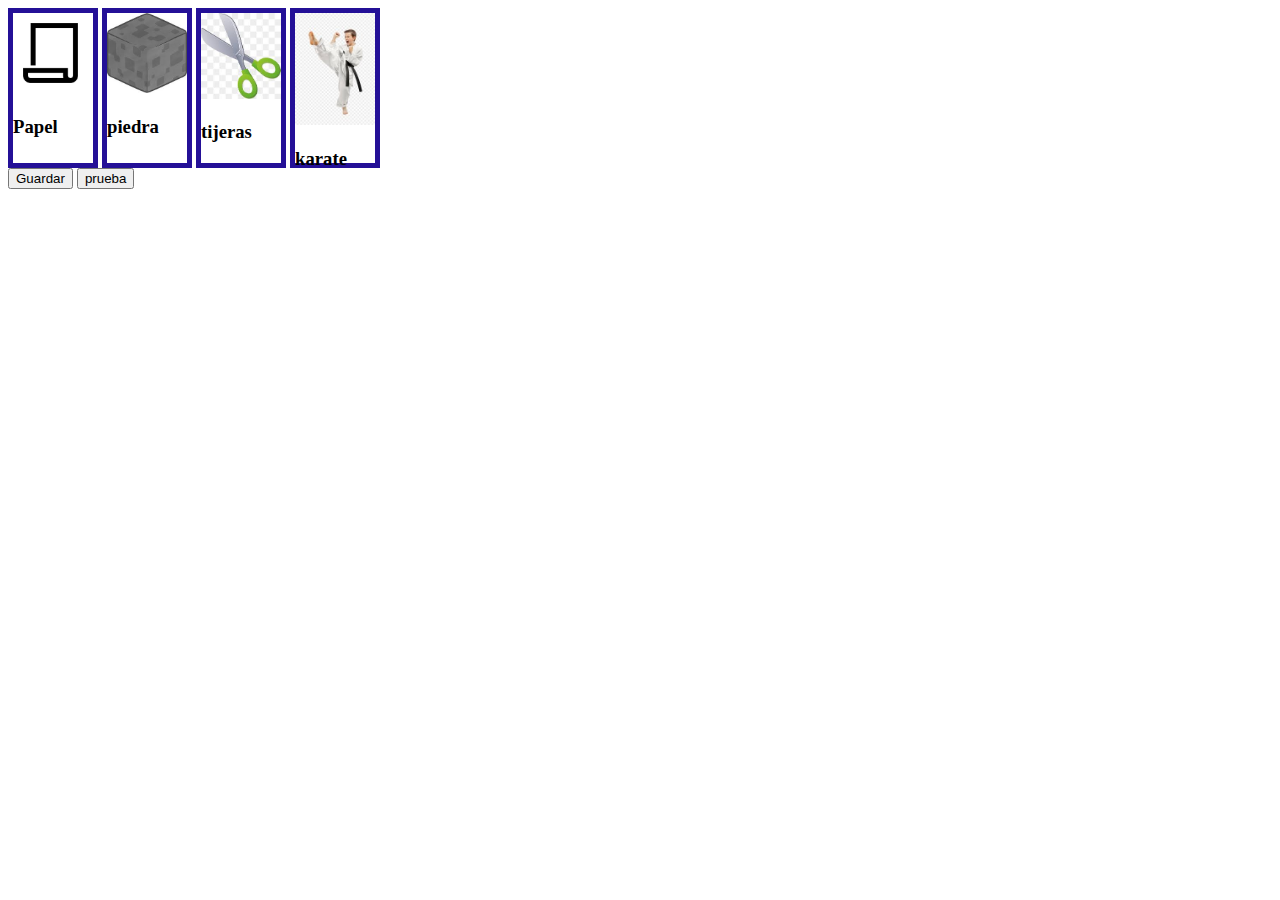
<file: index.html>
<!DOCTYPE html>
<html lang="en">
<head>
  <meta charset="UTF-8">
  <title>¡Piedra, papel o tijeras!</title>
  <link rel="stylesheet" href="styles.css">
</head>
<body>

  <form id="game-form">
    <label class="pick" for="paper-input">
      <img src="images/papel.png" alt="papel">
      <h3>Papel</h3>
    </label>
    <input id="paper-input" name="selection" type="radio" value="papel">

    <label class="pick" for="rock-input">
        <img src="images/piedra.jpg" alt="piedra">
        <h3>piedra</h3>
        <input id="rock-input" name="selection" type="radio" value="piedra">
    </label>     
    
    <label class="pick" for="scissors-input">
        <img src="images/tijera.jpg" alt="tijera">
        <h3>tijeras</h3>
        <input id="scissors-input" name="selection" type="radio" value="tijeras">
    </label> 
    
    <label class="pick" for="nada-input">
            <img src="images/karate1.jpg" alt="karate1">
            <h3>karate</h3>
            <input id="scissors-input" name="selection" type="radio" value="karate">
        </label> 
  </form>

  <button onclick="iniciarJuego()" >Guardar</button>

  <button oncontextmenu="prueba()">prueba</button>



  <section class="result-section">
    <h2 class="winner"></h2>
    <p class="player1-pick"></p>
    <p class="player2-pick"></p>
  </section>


  <script src="script.js"></script>
</body>
</html>
</file>
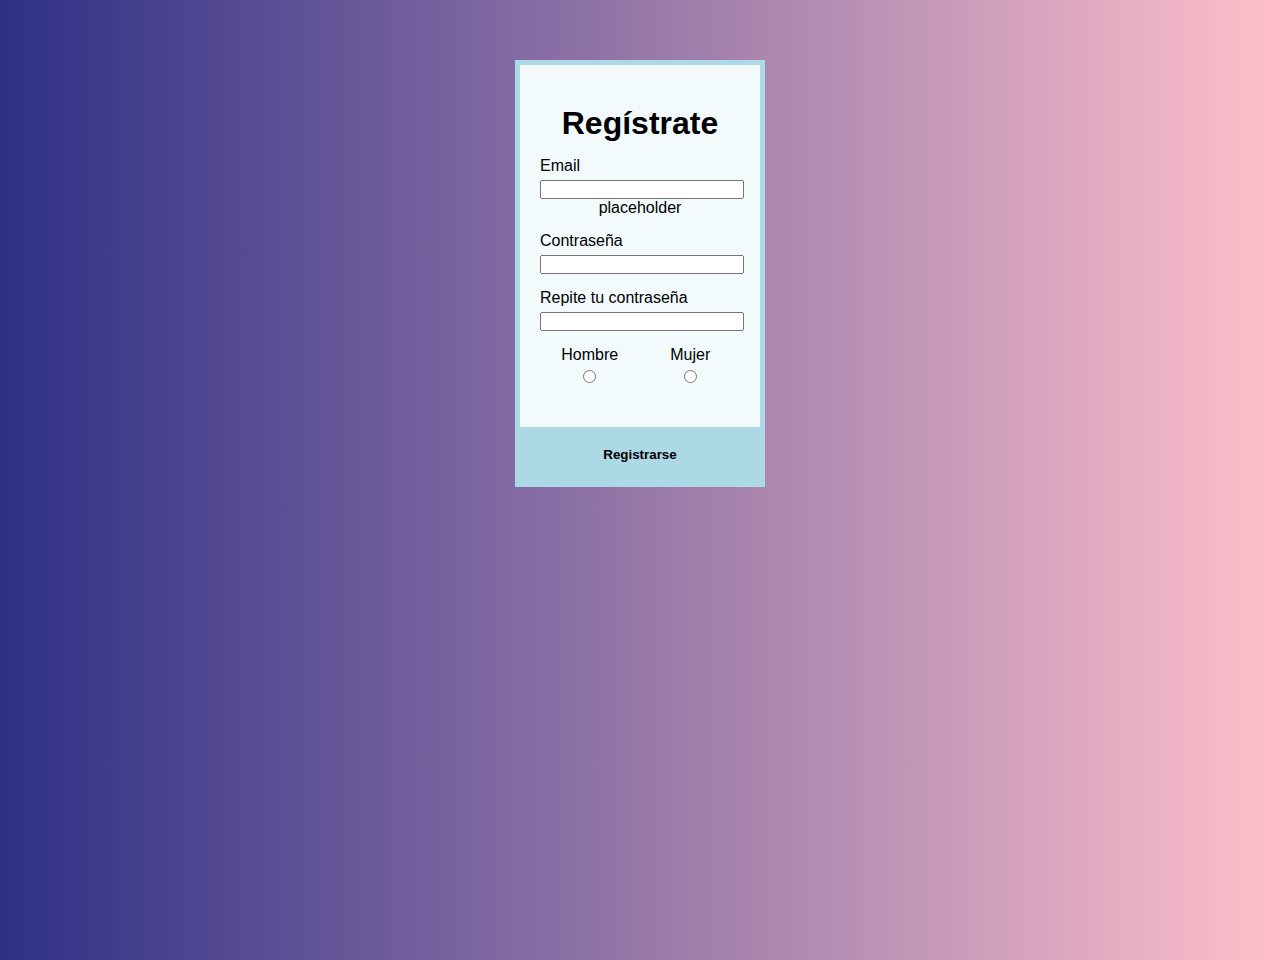
<file: registro/index.html>
<!DOCTYPE html>
<html lang="es">
<head>
  <meta charset="utf-8">
  <title>Registro</title>
  <link rel="stylesheet" href="styles.css">
</head>
<body>

  <form id="signin-form">
    <h1>Regístrate</h1>
    <label for="email-input">Email</label>
    <input id="email-input" type="email" name="email">
    placeholder

    <label for="password-input">Contraseña</label>
    <input id="password-input" type="password" name="password1">

    <label for="password2-input">Repite tu contraseña</label>
    <input id="password2-input" type="password" name="password2">

    <div class="gender-box">
      <label for="gender-male">Hombre</label>
      <input id="gender-male" type="radio" name="gender" value="male">
    </div>
    <div class="gender-box">
      <label for="gender-female">Mujer</label>
      <input id="gender-female" type="radio" name="gender" value="female">
    </div>

  </form>

  <button id="signin-button" onclick="saveForm()">Registrarse</button>

  <section class="welcome">
    <h2>Bienvenido</h2>
    <h3 class="user-mail"></h3>
    <h3 class="user-gender"></h3>
  </section>

  <script src="script.js"></script>
</body>
</html>
</file>
<file: styles.css>
.pick {
    border: 5px solid rgb(36, 16, 151);
    cursor: pointer;
    display: inline-block;
    height: 150px;
    width: 80px;
    vertical-align: top;
  }
  
  .pick img {
    width: 100%;
  }
  
  .pick:hover {
    border-color: lightgreen;
    transform: scale(1.1);
  }
  
  input {
    display: none;
  }
  
  .result-section {
    background-color: rgb(165, 34, 158);
    padding: 20px;
    /* width: 10% */
    display: none;
  }
</file>
<file: registro/styles.css>
* {
  margin: 0;
  padding: 0;
}

html {
  font-family: arial;
}

body {
  background-image: linear-gradient(to left, pink, rgb(46, 48, 134));
  height: 100vh;
}

form {
  background-color: #f2fafc;
  border: 5px solid lightblue;
  border-bottom: none;
  padding: 40px 20px;
  width: 200px;
  text-align: center;
  margin: 60px auto 0 auto;
}

label {
  display: block;
  margin: 15px 0 5px 0;
  text-align: left;
}

input {
  width: 100%;
}

.gender-box {
  display: inline-block;
  width: 48%;
}

.gender-box label {
  text-align: center;
}

.gender-box input {
  width: auto;
}

#signin-button {
  border: 5px solid lightblue;
  background-color: lightblue;
  border-top: none;
  cursor: pointer;
  display: block;
  margin: 0 auto;
  padding: 20px 0;
  width: 250px;
  font-weight: bold;
}

#signin-button:hover {
  color: white;
}

.welcome {
  display: none;
  border: 5px solid lightblue;
  background-color: #f2fafc;
  padding: 20px;
  margin: 0 auto;
  width: 300px;
  text-align: center;
}
</file>
